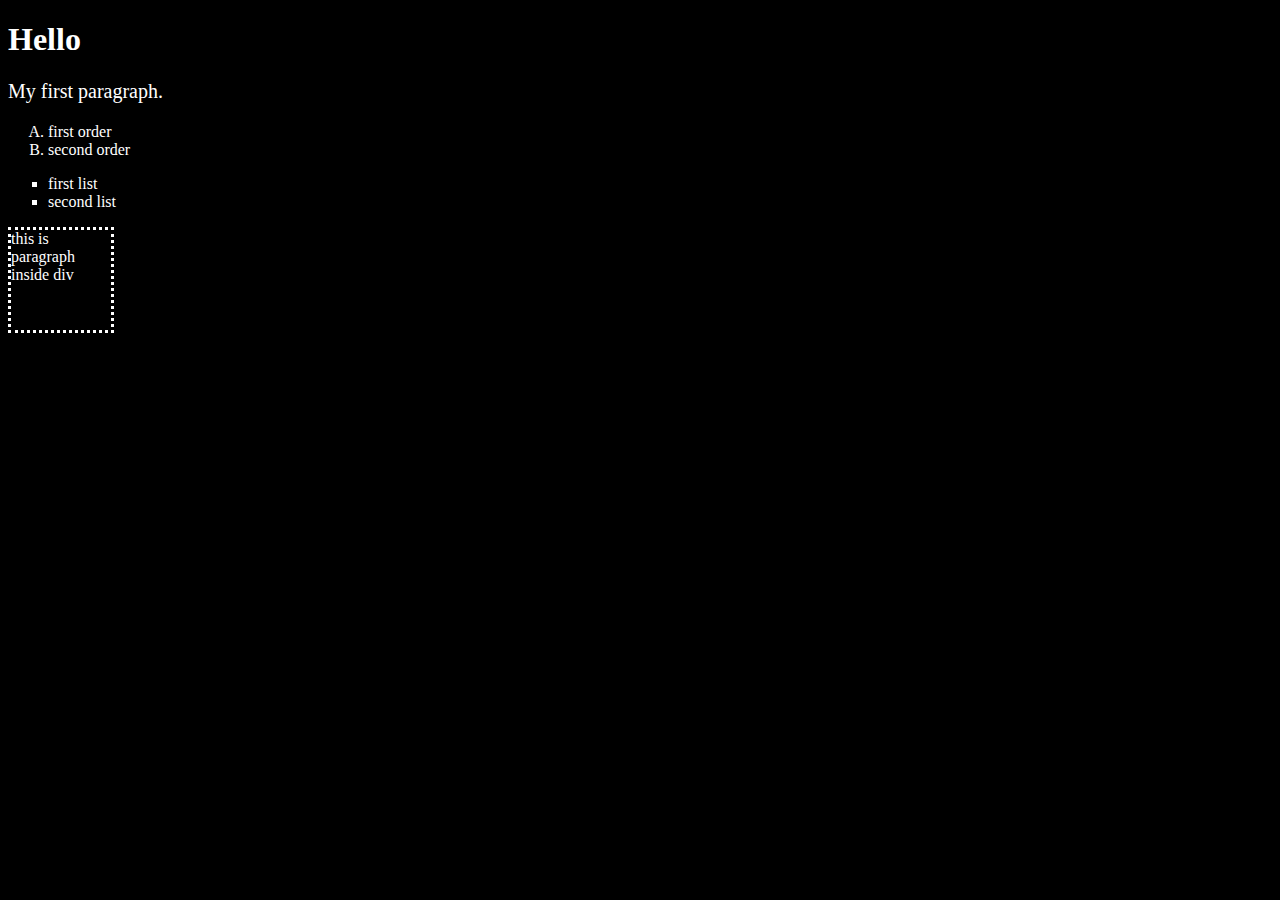
<file: WS03/index.html>
<!DOCTYPE html>
<html lang="fi">

<head>
    <meta charset="utf-8">
    <link rel="stylesheet" href="styles/styles.css">
    <title>WS03 exercise</title>
</head>

<body>
    <h1>Hello</h1>
    <p>My first paragraph.</p>
    <ol>
        <li> first order</li>
        <li> second order</li>
    </ol>
    <ul>
        <li> first list</li>
        <li> second list</li>
    </ul>
    <div> this is paragraph inside div</div>
</body>

</html>
</file>
<file: WS03/styles/styles.css>
body {
    background-color: black;
}

h1 {
    color:white;
    
}

 p {
   color: white;
    font-family: verdana;
    font-size: 20px;
 }
 ol{
    color:white;
    list-style-type:upper-alpha;
 }
 ul {
    color: white;
    list-style-type: square;
 }
 div{
    color: white;
    border: dotted;
    width: 100px;
    height: 100px;
 }
</file>
